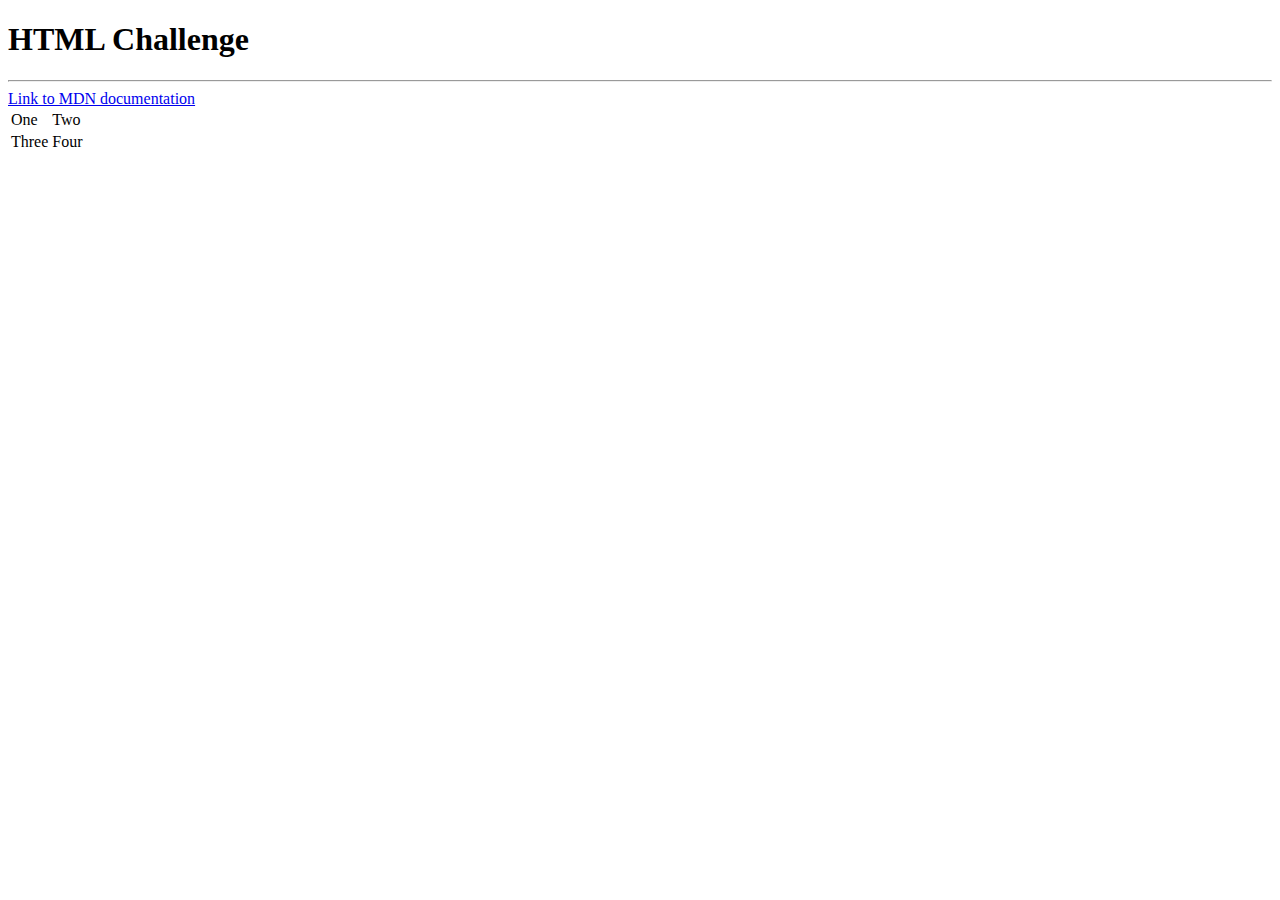
<file: test.html>
<!DOCTYPE html>
<html lang="en" dir="ltr">
  <head>
    <meta charset="utf-8">
    <title></title>
  </head>
  <body>
    <h1>HTML Challenge</h1>
    <hr>
    <a href="https://www.google.com/url?sa=t&rct=j&q=&esrc=s&source=web&cd=1&cad=rja&uact=8&ved=2ahUKEwjJ1fHiu7TlAhVBnY8KHWlPDsUQFjAAegQICBAC&url=https%3A%2F%2Fdeveloper.mozilla.org%2Fen-US%2F&usg=AOvVaw02LaIEde3zfR9M_GL3s0yi">Link to MDN documentation</a>
<table>
  <tr>
    <td>One</td>
    <td>Two</td>
  </tr>
  <tr>
    <td>Three</td>
    <td>Four</td>
  </tr>
</table>
  </body>
</html>
</file>
